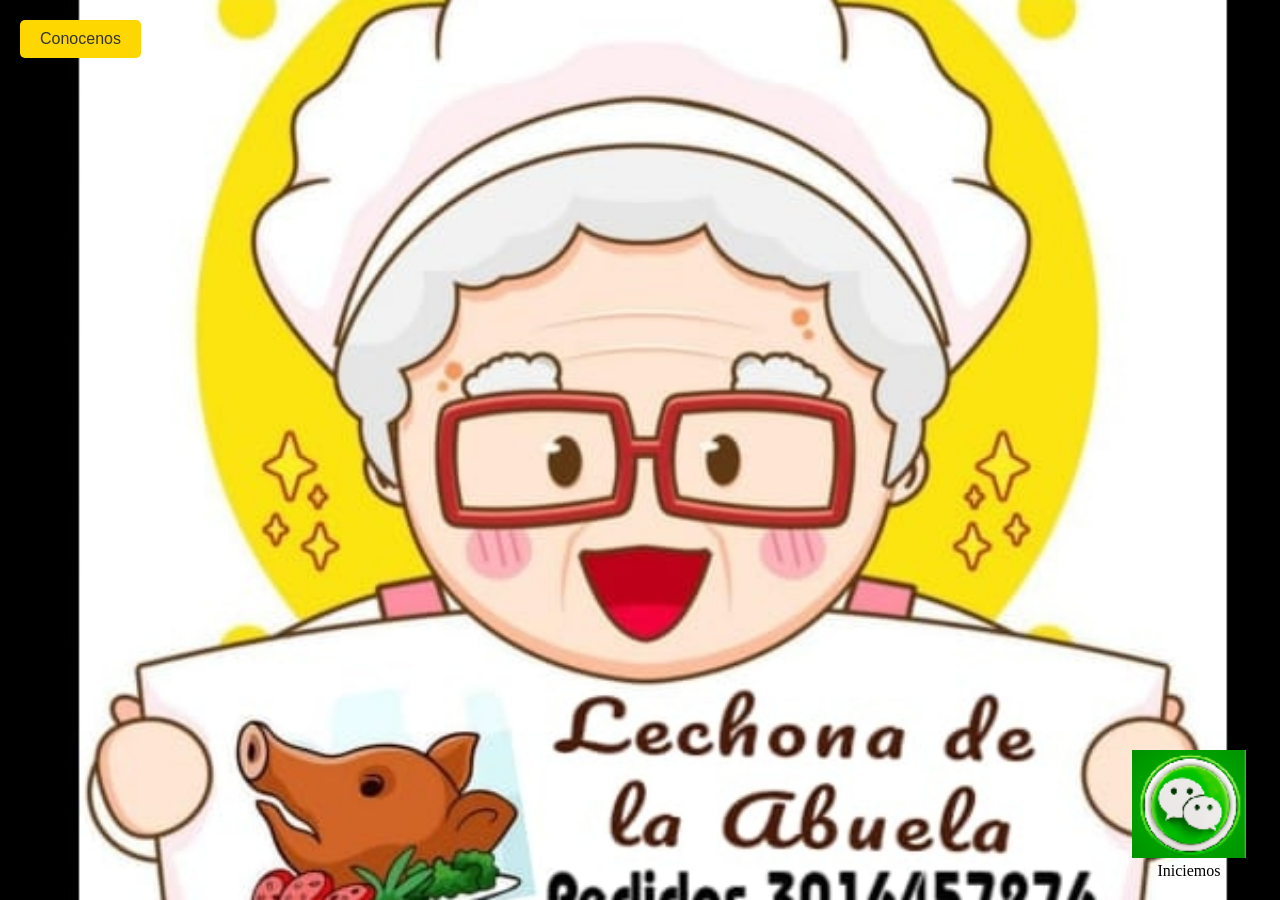
<file: index.html>
<!DOCTYPE html>
<html lang="en">
<head>
    <meta charset="UTF-8">
    <meta name="viewport" content="width=device-width, initial-scale=1.0">
    <title>LECHONERIA DE LA ABUELA</title>
    <link rel="stylesheet" href="style.css">
</head>
<body>
    <header>
        <div class="menu-container">
            <button onclick="toggleMenu()">Conocenos</button>
            <div id="menu" class="header-buttons" style="display: none; position: absolute; left: 0;">
                <br>

                <button onclick="redirectToPage('nosotros.html')">Sobre nosotros</button>
                <button onclick="redirectToPage('login.html')">Iniciar sesión</button>
            </div>
        </div>
    </header>
    <div class="imagen-container">
        <img id="background-image" src="logo.jfif" alt="Fondo de imagen">
    </div>


    <div class="chat-container">
        <div class="chat-header" onclick="toggleChat()">
            <img src="icono_chat.jpg" alt="Icono de chat">
            <p>ChatComic</p>
        </div>
        <div id="chat-box"></div>
        <input type="text" id="user-input" placeholder="Escribe un mensaje...">
        <br>
        <br>
        <button onclick="sendMessage()">Enviar</button>
    </div>
    <div class="chat-icon-container" onclick="toggleChat()">
        <img src="icono_chat.jpg" alt="Icono de chat">Iniciemos
    </div>

    <script src="script.js"></script> <!-- Coloca el script al final del cuerpo del HTML -->

</body>
</html>
</file>
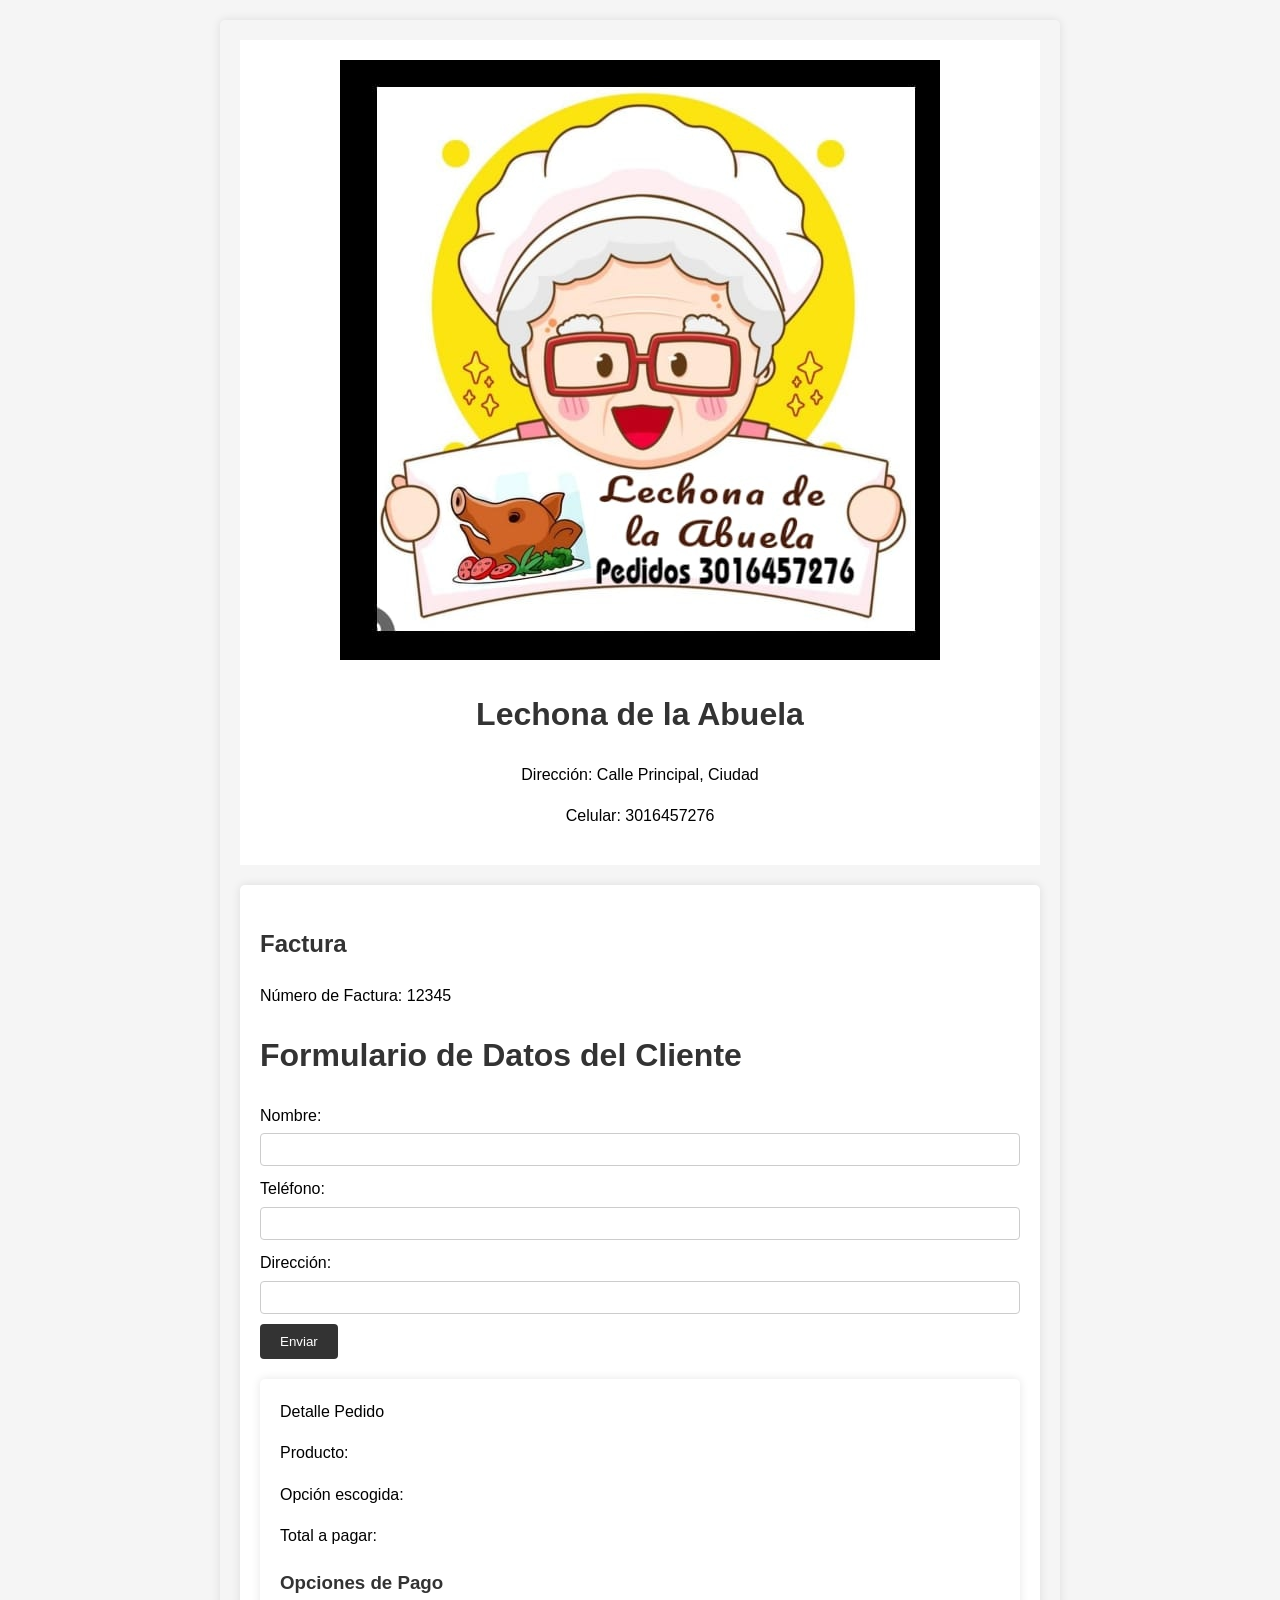
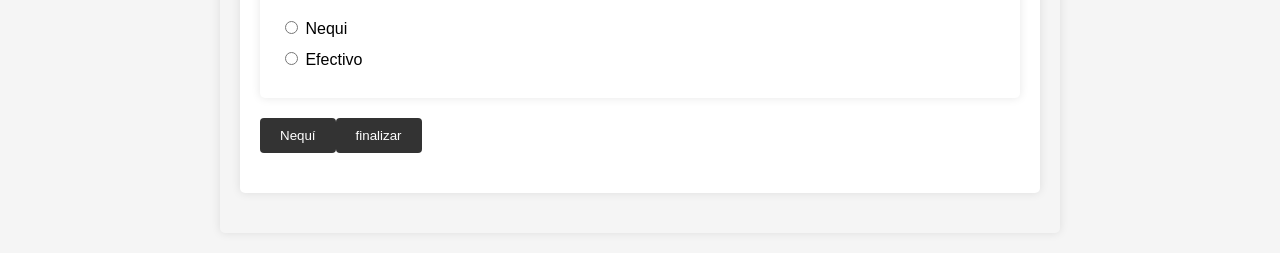
<file: facturados.html>
<!DOCTYPE html>
<html lang="es">
<head>
  <meta charset="UTF-8">
  <meta name="viewport" content="width=device-width, initial-scale=1.0">
  <title>Factura</title>
  <link rel="stylesheet" href="factura.css">
</head>
<body>
  <header>
    
    <img src="logo.jfif" alt="Logo de tu empresa">
    <h1>Lechona de la Abuela</h1>
    <p>Dirección: Calle Principal, Ciudad</p>
    <p>Celular: 3016457276</p>
  </header>
  <main>
    <h2>Factura</h2>
    <p>Número de Factura: <span id="invoice-number">12345</span></p>
    <h1>Formulario de Datos del Cliente</h1>
    <form id="customer-form">
      <label for="name">Nombre:</label>
      <input type="text" id="name" required>
      <label for="phone">Teléfono:</label>
      <input type="text" id="phone" required>
      <label for="address">Dirección:</label>
      <input type="text" id="address" required>
      <button type="submit">Enviar</button>
    </form>
    <table id="invoice-items">
     
 
  </main>
 
      <div id="payment-options">Detalle Pedido
        <p>Producto: <span id="product-name"></span></p>
        <p>Opción escogida: <span id="product-option"></span></p>
        <p>Total a pagar: <span id="product-price"></span></p>
        <h3>Opciones de Pago</h3>
        <label><input type="radio" name="payment" value="nequi"> Nequi</label>
        <label><input type="radio" name="payment" value="efectivo"> Efectivo</label>
        
      </div>
      <button id="confirm-button">Nequí</button>
      <button id="finalizar-button" >finalizar</button>
</div>
  <script src="factura.js"></script>
 
</body>
</html>
</file>
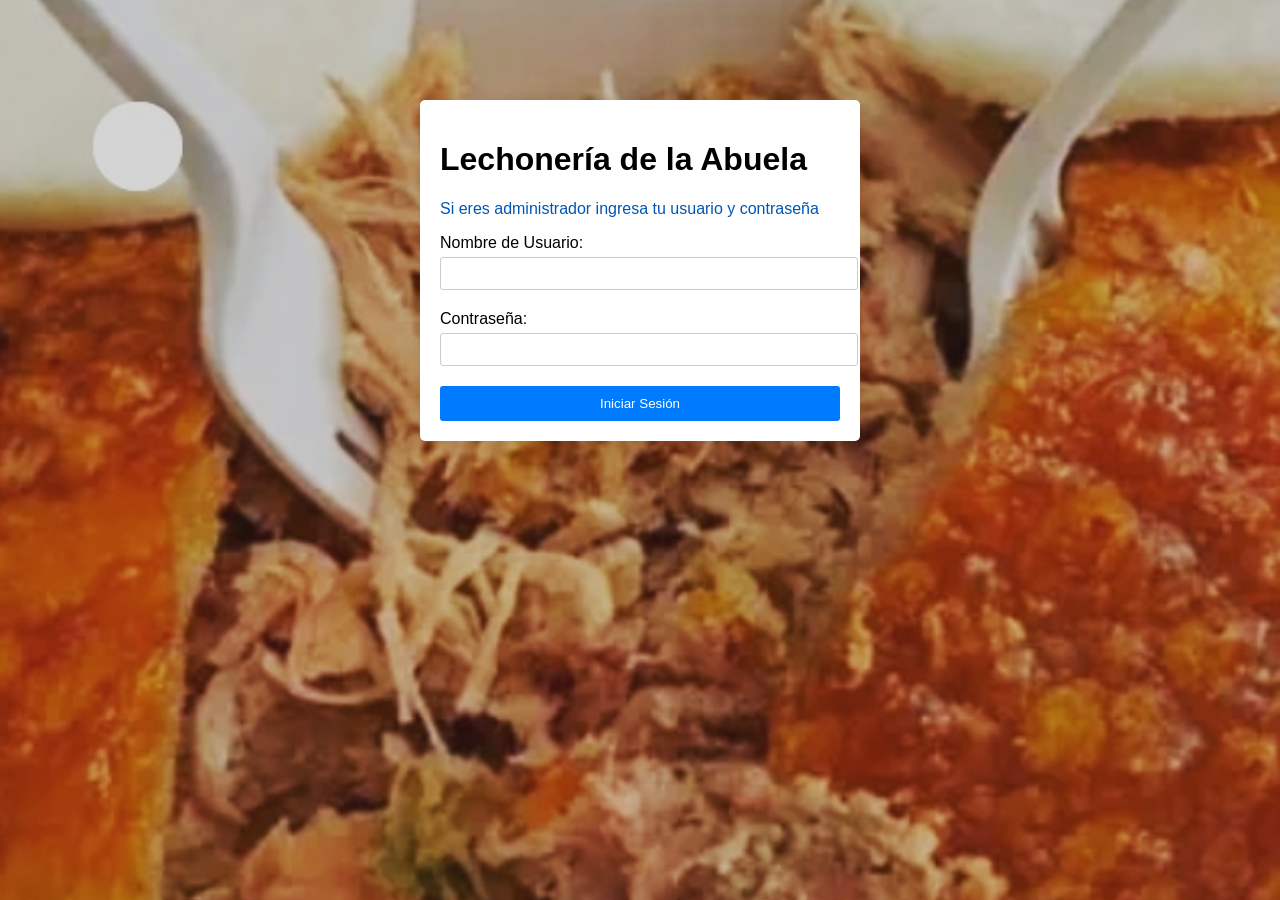
<file: login.html>
<!DOCTYPE html>
<html lang="en">
<head>
    <meta charset="UTF-8">
    <meta name="viewport" content="width=device-width, initial-scale=1.0">
    <title>Panel de Administración - Iniciar Sesión</title>
    <link rel="stylesheet" href="login.css">
</head>
<body>
    <header>
        <div class="imagen-container">
            <img id="background-image" src="Lechona.jfif" alt="Fondo de imagen">
        </div>
      </header>
    <div class="login-container">
        <h1>Lechonería de la Abuela</h1>
        <p>Si eres administrador ingresa tu usuario y contraseña</p>
        <form id="login-form">
            <div class="form-group">
                <label for="username">Nombre de Usuario:</label>
                <input type="text" id="username" name="username" required>
            </div>
            <div class="form-group">
                <label for="password">Contraseña:</label>
                <input type="password" id="password" name="password" required>
            </div>
            <button type="submit">Iniciar Sesión</button>
        </form>
    </div>
    <script src="login.js"></script>
</body>
</html>
</file>
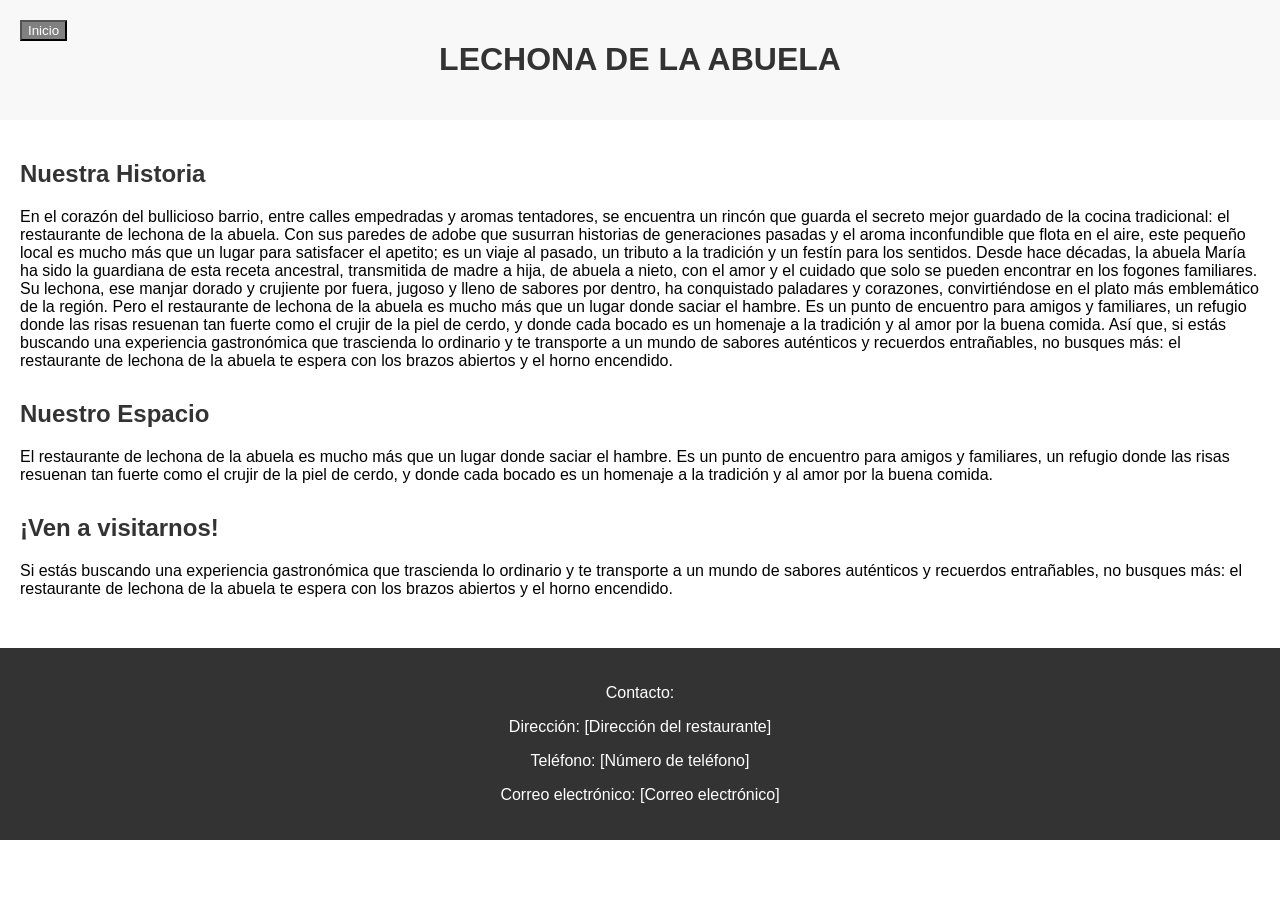
<file: nosotros.html>
<!DOCTYPE html>
<html lang="es">
<head>
    <meta charset="UTF-8">
    <meta name="viewport" content="width=device-width, initial-scale=1.0">
    <title>Sobre nosotros</title>
    <link rel="stylesheet" href="nosotros.css">
</head>
<body>
    <header>
        <h1>LECHONA DE LA ABUELA</h1>

        <div class="menu-container">
            <button onclick="toggleMenu()">Inicio</button>
            <div id="menu" class="header-buttons" style="display: none; position: absolute; left: 0;">
                <br>

                <button onclick="redirectToPage('index.html')">Inicio</button>
            </div>
        </div>
    
    </header>
    <main>
        <section id="historia">
            <h2>Nuestra Historia</h2>
            <p>
                En el corazón del bullicioso barrio, entre calles empedradas y aromas tentadores, se encuentra un rincón que guarda el secreto mejor guardado de la cocina tradicional: el restaurante de lechona de la abuela. Con sus paredes de adobe que susurran historias de generaciones pasadas y el aroma inconfundible que flota en el aire, este pequeño local es mucho más que un lugar para satisfacer el apetito; es un viaje al pasado, un tributo a la tradición y un festín para los sentidos.
                
                Desde hace décadas, la abuela María ha sido la guardiana de esta receta ancestral, transmitida de madre a hija, de abuela a nieto, con el amor y el cuidado que solo se pueden encontrar en los fogones familiares. Su lechona, ese manjar dorado y crujiente por fuera, jugoso y lleno de sabores por dentro, ha conquistado paladares y corazones, convirtiéndose en el plato más emblemático de la región.
                
                Pero el restaurante de lechona de la abuela es mucho más que un lugar donde saciar el hambre. Es un punto de encuentro para amigos y familiares, un refugio donde las risas resuenan tan fuerte como el crujir de la piel de cerdo, y donde cada bocado es un homenaje a la tradición y al amor por la buena comida. Así que, si estás buscando una experiencia gastronómica que trascienda lo ordinario y te transporte a un mundo de sabores auténticos y recuerdos entrañables, no busques más: el restaurante de lechona de la abuela te espera con los brazos abiertos y el horno encendido.</p>
        </section>
        <section id="espacio">
            <h2>Nuestro Espacio</h2>
            <p>El restaurante de lechona de la abuela es mucho más que un lugar donde saciar el hambre. Es un punto de encuentro para amigos y familiares, un refugio donde las risas resuenan tan fuerte como el crujir de la piel de cerdo, y donde cada bocado es un homenaje a la tradición y al amor por la buena comida.</p>
        </section>
        <section id="visitanos">
            <h2>¡Ven a visitarnos!</h2>
            <p>Si estás buscando una experiencia gastronómica que trascienda lo ordinario y te transporte a un mundo de sabores auténticos y recuerdos entrañables, no busques más: el restaurante de lechona de la abuela te espera con los brazos abiertos y el horno encendido.</p>
        </section>
    </main>
    <footer>
        <p>Contacto:</p>
        <p>Dirección: [Dirección del restaurante]</p>
        <p>Teléfono: [Número de teléfono]</p>
        <p>Correo electrónico: [Correo electrónico]</p>
    </footer>
    <script src="script.js"></script>
</body>
</html>
</file>
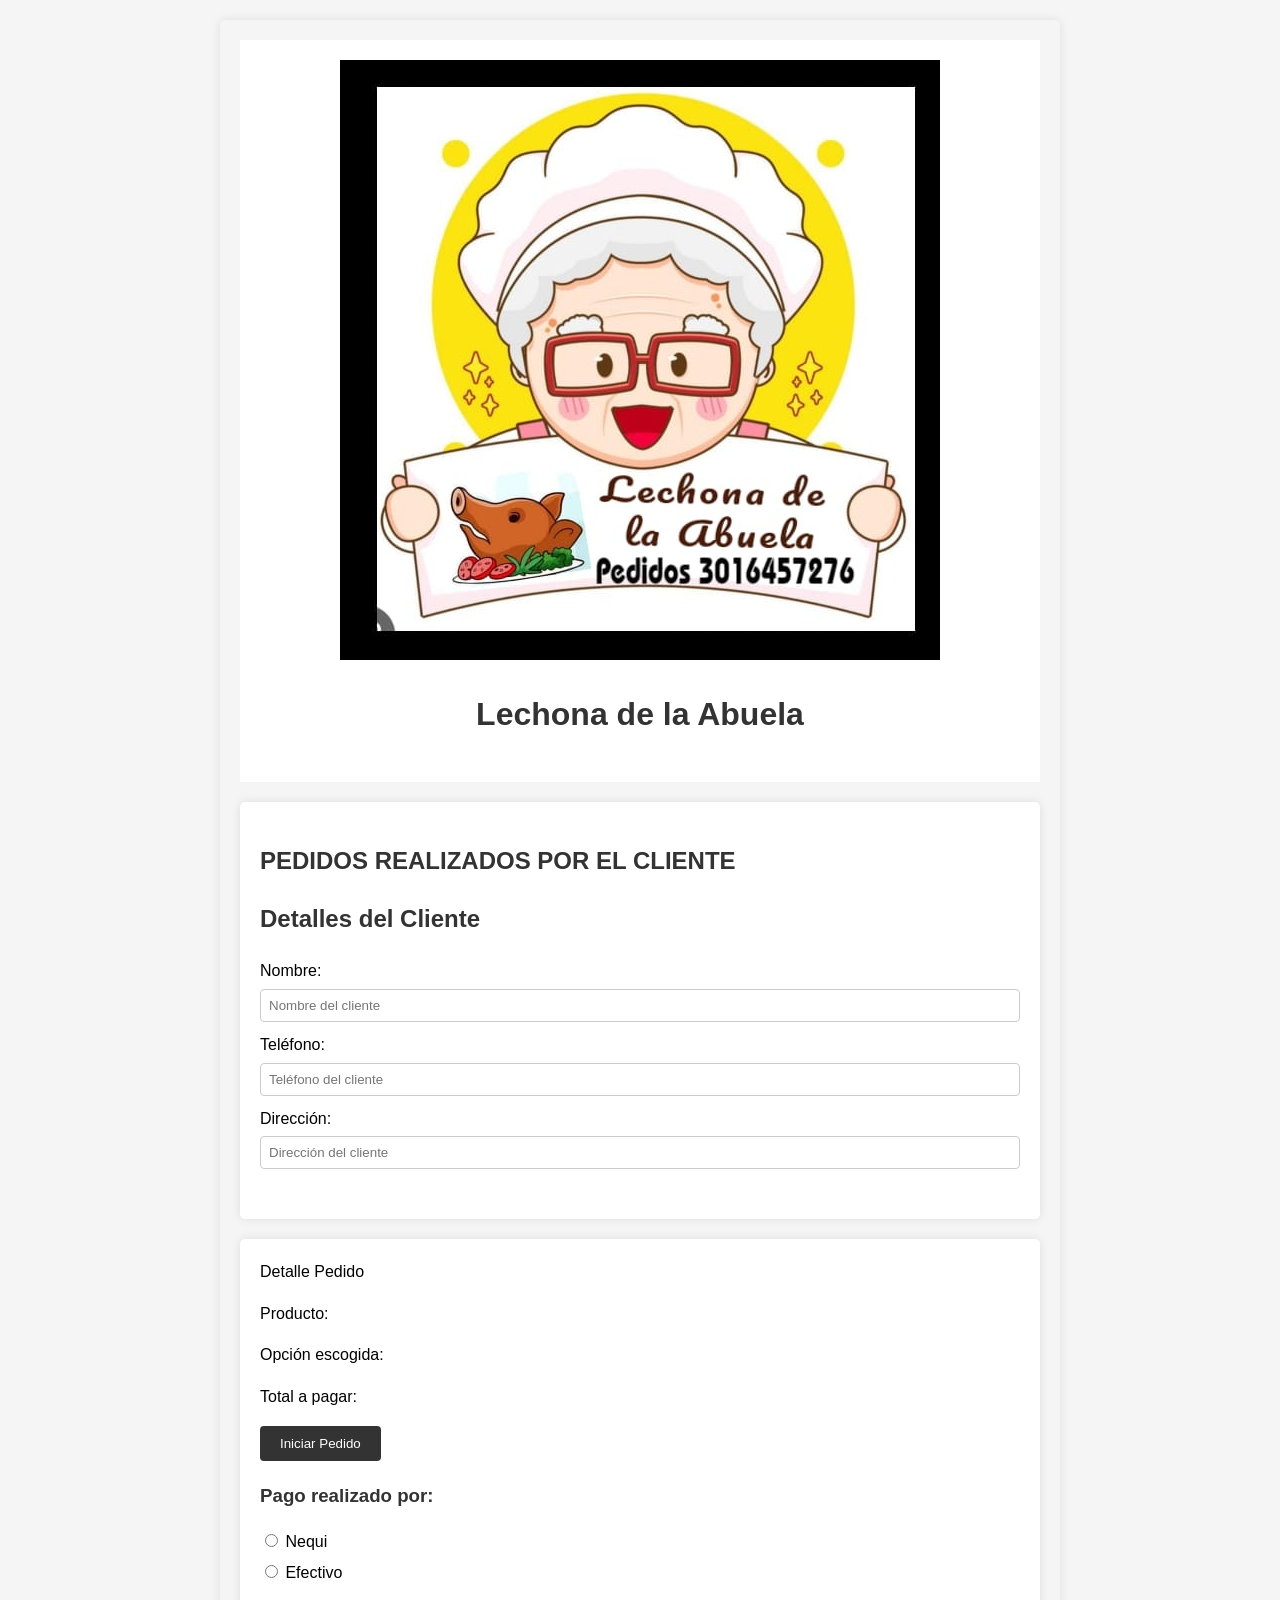
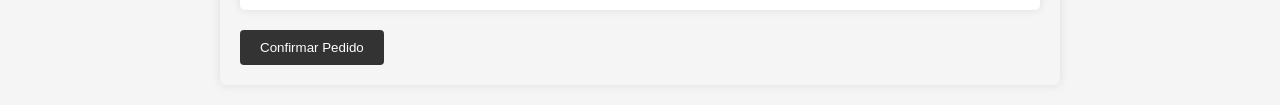
<file: pedidos.html>
<!DOCTYPE html>
<html lang="es">
<head>
  <meta charset="UTF-8">
  <meta name="viewport" content="width=device-width, initial-scale=1.0">
  <title>PEDIDOS</title>
  <link rel="stylesheet" href="pedidos.css">
</head>
<body>
  <header>
    <img src="logo.jfif" alt="Logo de tu empresa">
    <h1>Lechona de la Abuela</h1>
  </header>
  <main>
    <h2>PEDIDOS REALIZADOS POR EL CLIENTE</h2>
    <div id="customer-details">
      <h2>Detalles del Cliente</h2>
      <label for="customer-name">Nombre:</label>
      <input type="text" id="customer-name" placeholder="Nombre del cliente">
      <label for="customer-phone">Teléfono:</label>
      <input type="text" id="customer-phone" placeholder="Teléfono del cliente">
      <label for="customer-address">Dirección:</label>
      <input type="text" id="customer-address" placeholder="Dirección del cliente">
    </div>
    <table id="invoice-items">
      <!-- Aquí pueden ir las filas de la factura -->
    </table>

  </main>
  <div id="payment-options">Detalle Pedido
    <p>Producto: <span id="product-name"></span></p>
    <p>Opción escogida: <span id="product-option"></span></p>
    <p>Total a pagar: <span id="product-price"></span></p>
    <button id="start-button">Iniciar Pedido</button>
    <div id="status-containers" style="display: none;">
      <div class="status-container">
        <div class="oval gris" id="status-iniciado"></div>
        <p>Iniciado</p>
      </div>
      <div class="status-container">
        <div class="oval gris" id="status-en-proceso"></div>
        <p>En Proceso</p>
      </div>
      <div class="status-container">
        <div class="oval gris" id="status-finalizado"></div>
        <p>Finalizado</p>
      </div>
    </div>
    <div id="message"></div>
    <h3>Pago realizado por:</h3>
    <label><input type="radio" name="payment" value="nequi"> Nequi</label>
    <label><input type="radio" name="payment" value="efectivo"> Efectivo</label>
  </div>
  <button id="confirm-button">Confirmar Pedido</button>
  <script src="pedidos.js"></script>
</body>
</html>
</file>
<file: style.css>
.menu-container {
    position: absolute;
    top: 20px; /* Ajusta según sea necesario */
    left: 20px; /* Ajusta según sea necesario */
    z-index: 2;
}

.menu-container button {
    background-color: #FFD700; /* Amarillo */
    color: #333; /* Texto oscuro para mejor legibilidad */
    border: none;
    padding: 10px 20px;
    font-family: Montserrat, sans-serif; /* Fuente sans-serif */
    font-size: 16px;
    cursor: pointer;
    margin-bottom: 10px;
}

.menu-container .header-buttons button {
    background-color: #FFA500;
    }

body, html {
    height: 100%;
    margin: 0;
    display: flex;
    justify-content: center;
    align-items: center;
}

.header-buttons button {
    display: block;
    width: 100%;
    padding: 10px;
    margin-bottom: 5px;
    border: none;
    background-color: #f2f2f2;
    text-align: left;
    text-align: center;
}

.header-buttons button:hover {
    background-color: #ddd;
}


/* Estilos para el contenedor del icono y el texto */
.start-container {
    text-align: center;
}

.imagen-container {
    background-color: black;
    position: fixed;
    top: 0;
    left: 0;
    width: 100%;
    height: 100%;
    overflow: hidden;
    z-index: 1;
    animation: slideIn 0.5s ease forwards;
}

#background-image {
    position: absolute;
    top: 0;
    left: 0;
    width: 100%;
    height: 100%;
    object-fit: cover; /* Para asegurarse de que la imagen cubra todo el contenedor */
    
}

.chat-container {
    
    max-width: 300px;
    max-height: 80%; /* Altura máxima del contenedor */
    margin-top: auto; /* Ajusta según sea necesario */
    margin-right: 20px; /* Margen desde el borde derecho */
    overflow-y: auto; /* Habilita el desplazamiento vertical si el contenido es demasiado grande */
    padding: 20px;
    border: 1px solid #ccc;
    border-radius: 5px;
    background-color: rgba(0, 0, 0, 0.5);
    color: black;
    position: fixed;
    display: none; /* Oculta el contenedor del chat por defecto */
    right: 20px; /* Ajusta el valor según sea necesario */
    transform: translateY(-50%);
    animation: slideIn 0.5s ease forwards;
    z-index: 3;
}

/* Alineación del texto a la derecha */
.chat-container p {
    text-align: right;
    display: none;
}
/* Estilos para el ícono del chat */
.chat-icon-container {
    position: fixed;
    bottom: 20px;
    right: 20px;
    cursor: pointer;
    z-index: 4; /* Asegura que el ícono esté por encima de otros elementos */
    text-align: center;
}

.chat-icon-container img {
    width: 50px; /* Tamaño del ícono */
    height: auto;
}

#chat-box {
    height: 200px;
    overflow-y: auto;
    margin-bottom: 10px;
    border: 1px solid #ccc;
    padding: 10px;
    background-color: #f2f2f2; /* Fondo gris claro */
}

#user-input {
    width: calc(100% - 60px);
    padding: 5px;
    margin-right: 5px;
    border-radius: 3px;
    border: 1px solid #ccc;
}

button {
    padding: 5px 10px;
    background-color: #FFA500;
    color: #fff;
    border: 1px solid #FF5733; /* Borde rojo */
    border-radius: 5px;
    cursor: pointer;
}

.product {
    margin-bottom: 50px;
    cursor: pointer;
}

.product img {
    width: 50px;
    height: auto;
    margin-right: 10px;
}

button:hover {
    background-color: #FFA500; /* Amarillo más claro al pasar el mouse */
}

.ingredients {
    display: none;
}

.ingredients p {
    margin-top: 5px;
}

/* Agrega estilos para el icono del chat */

    

.chat-icon-container img {
    width: 80%;
    height: auto;
}

.selected {
    background-color: #FFA500; /* Cambiar color de fondo cuando se seleccione */
    color: white; /* Cambiar color del texto para que sea legible */
}





/* Estilos para dispositivos móviles */
@media only screen and (max-width: 600px) {
    .chat-container {
        max-width: 90%;
    }

    #user-input {
        width: calc(100% - 70px);
    }
}
/* Animación al enviar un mensaje */
.message {
    animation: fadeIn 0.5s ease forwards;
}

@keyframes fadeIn {
    from {
        opacity: 0;
        transform: translateY(20px);
    }
    to {
        opacity: 1;
        transform: translateY(0);
    }
}
@keyframes slideIn {
    from {
        transform: translateY(-100%);
    }
    to {
        transform: translateY(0);
    }
}
.header-buttons {
    display: none; /* Oculta los botones del menú por defecto */
    position: absolute;
    top: 100%; /* Coloca los botones del menú debajo del botón "Quienes somos" */
    left: 0;


    border-top: none; /* Elimina el borde superior para evitar duplicación */
    z-index: 999; /* Ajusta el valor z-index para asegurar que esté por encima de otros elementos */
}

.menu-container:hover .header-buttons {
    display: block; /* Muestra los botones del menú cuando se pasa el mouse sobre el contenedor */
}

/* Estilos para dispositivos móviles */
@media only screen and (max-width: 600px) {
    /* Estilos para dispositivos con ancho de pantalla de hasta 600px */
}

/* Estilos para tabletas */
@media only screen and (min-width: 601px) and (max-width: 1024px) {
    /* Estilos para tabletas con ancho de pantalla entre 601px y 1024px */
}

/* Estilos para computadoras de escritorio */
@media only screen and (min-width: 1025px) {
    /* Estilos para dispositivos con ancho de pantalla mayor a 1024px */
}
img, video {
    max-width: 100%;
    height: auto;
}
</file>
<file: factura.css>
body {
  max-width: 800px;
  margin: 20px auto;
  padding: 20px;
  background-color: #f5f5f5;
  border-radius: 5px;
  box-shadow: 0 0 10px rgba(0, 0, 0, 0.1);
  line-height: 1.6;
  font-family: Arial, sans-serif;
}

.container {
  max-width: 800px;
  margin: 0 auto;
  padding: 20px;
  background-color: #fff;
  border-radius: 5px;
  box-shadow: 0 0 10px rgba(0, 0, 0, 0.1);
}
  
  header {
    background-color: white;
    color: black;
    text-align: center;
    padding: 20px 0;
    text-align: center;
  }
  
  h1, h2, h3 {
    color: #333;
  }
  
  main {
    max-width: 800px;
    margin: 20px auto;
    padding: 20px;
    background-color: #fff;
    border-radius: 5px;
    box-shadow: 0 0 10px rgba(0, 0, 0, 0.1);
  }
  
  h2 {
    margin-top: 20px;
  }
  
  label {
    display: block;
    margin-bottom: 5px;
  }
  
  input[type="text"] {
    width: 100%;
    padding: 8px;
    margin-bottom: 10px;
    border: 1px solid #ccc;
    border-radius: 4px;
    box-sizing: border-box;
    color: #555;
  }
  
  table {
    width: 100%;
    border-collapse: collapse;
    margin-bottom: 20px;
  }
  
  table th, table td {
    padding: 8px;
    border-bottom: 1px solid #ddd;
    text-align: left;
  }
  
  #payment-options {
    margin-bottom: 20px;
    max-width: 800px;
    margin: 20px auto;
    padding: 20px;
    background-color: #fff;
    border-radius: 5px;
    box-shadow: 0 0 10px rgba(0, 0, 0, 0.1);
  }
  
  button {
    padding: 10px 20px;
    background-color: #333;
    color: #fff;
    border: none;
    border-radius: 4px;
    cursor: pointer;
  }
  
  button:hover {
    background-color: #555;
  }
  
  @media screen and (max-width: 768px) {
    .container {
      padding: 10px;
    }
  
    header {
      padding: 10px 0;
    }
  
    input[type="text"] {
      width: calc(100% - 20px);
      /* Resta 20px para tener en cuenta el relleno */
    }
  
    /* Agrega más estilos específicos para dispositivos móviles y tablets aquí */
  }
  
  /* Media query para dispositivos con una anchura máxima de 480px (teléfonos móviles en orientación vertical) */
  @media screen and (max-width: 480px) {
    .container {
      padding: 5px;
    }
  
    header {
      padding: 5px 0;
    }
  
    input[type="text"] {
      width: calc(100% - 10px);
      /* Resta 10px para tener en cuenta el relleno */
    }
  
    /* Agrega más estilos específicos para teléfonos móviles aquí */
  }
</file>
<file: login.css>
body {
    font-family: Arial, sans-serif;
    margin: 0;
    padding: 0;
    background-color: #f2f2f2;
}
.imagen-container {
    background-color: black;
    position: fixed;
    top: 0;
    left: 0;
    width: 100%;
    height: 100%;
    overflow: hidden;
    z-index: -1;
}

#background-image {
    position: absolute;
    top: 0;
    left: 0;
    width: 100%;
    height: 100%;
    object-fit: cover; /* Para asegurarse de que la imagen cubra todo el contenedor */
    opacity: 0.9; /* Opacidad del 60% para la imagen */
}
.login-container {
    max-width: 400px;
    margin: 100px auto;
    padding: 20px;
    background-color: #fff;
    border-radius: 5px;
    box-shadow: 0 0 10px rgba(0, 0, 0, 0.1);
}
.img-login-container {
    max-width: 400px;
    margin: 100px auto;
    padding: 20px;
    background-color: #fff;
    border-radius: 5px;
    box-shadow: 0 0 10px rgba(0, 0, 0, 0.1);
}

.form-group {
    margin-bottom: 20px;
}

label {
    display: block;
    margin-bottom: 5px;
}

input[type="text"],
input[type="password"] {
    width: 100%;
    padding: 8px;
    border: 1px solid #ccc;
    border-radius: 3px;
}

button {
    width: 100%;
    padding: 10px;
    background-color: #007bff;
    color: #fff;
    border: none;
    border-radius: 3px;
    cursor: pointer;
}

button:hover {
    background-color: #0056b3;
}
p {
    color: #0056b3;
}
</file>
<file: nosotros.css>
body {
    font-family: Arial, sans-serif;
    margin: 0;
    padding: 0;
}

.header-buttons button {
    display: block;
    width: 100%;
    padding: 10px;
    margin-bottom: 5px;
    border: none;
    background-color: #f2f2f2;
    text-align: left;
    text-align: center;
}

.header-buttons button {
    display: block;
    width: 100%;
    padding: 10px;
    margin-bottom: 5px;
    border: none;
    background-color: #f2f2f2;
    text-align: left;
    text-align: center;
}

.header-buttons button:hover {
    background-color: #ddd;
}
.menu-container {
    position: absolute;
    top: 20px; /* Ajusta según sea necesario */
    left: 20px; /* Ajusta según sea necesario */
    z-index: 2;
}

.menu-container button {
background-color: grey;
color: white;
}

.menu-container .header-buttons button {
    background-color: grey;
    color: white;
    }

.header-buttons button:hover {
    background-color: #ddd;
}

header {
    background-color: #f8f8f8;
    padding: 20px;
    text-align: center;
}


main {
    padding: 20px;
}

section {
    margin-bottom: 30px;
}

h1 {
    color: #333;
}

h2 {
    color: #333;
}

footer {
    background-color: #333;
    color: #fff;
    text-align: center;
    padding: 20px;
}
</file>
<file: pedidos.css>
body {
    max-width: 800px;
    margin: 20px auto;
    padding: 20px;
    background-color: #f5f5f5;
    border-radius: 5px;
    box-shadow: 0 0 10px rgba(0, 0, 0, 0.1);
    line-height: 1.6;
    font-family: Arial, sans-serif;
  }
  
  .container {
    max-width: 800px;
    margin: 0 auto;
    padding: 20px;
    background-color: #fff;
    border-radius: 5px;
    box-shadow: 0 0 10px rgba(0, 0, 0, 0.1);
  }
    
    header {
      background-color: white;
      color: black;
      text-align: center;
      padding: 20px 0;
      text-align: center;
    }
    
    h1, h2, h3 {
      color: #333;
    }
    
    main {
      max-width: 800px;
      margin: 20px auto;
      padding: 20px;
      background-color: #fff;
      border-radius: 5px;
      box-shadow: 0 0 10px rgba(0, 0, 0, 0.1);
    }
    
    h2 {
      margin-top: 20px;
    }
    
    label {
      display: block;
      margin-bottom: 5px;
    }
    
    input[type="text"] {
      width: 100%;
      padding: 8px;
      margin-bottom: 10px;
      border: 1px solid #ccc;
      border-radius: 4px;
      box-sizing: border-box;
      color: #555;
    }
    
    table {
      width: 100%;
      border-collapse: collapse;
      margin-bottom: 20px;
    }
    
    table th, table td {
      padding: 8px;
      border-bottom: 1px solid #ddd;
      text-align: left;
    }
    
    #payment-options {
      margin-bottom: 20px;
      max-width: 800px;
      margin: 20px auto;
      padding: 20px;
      background-color: #fff;
      border-radius: 5px;
      box-shadow: 0 0 10px rgba(0, 0, 0, 0.1);
    }
    
    button {
      padding: 10px 20px;
      background-color: #333;
      color: #fff;
      border: none;
      border-radius: 4px;
      cursor: pointer;
    }
    
    button:hover {
      background-color: #555;
    }
    
    @media screen and (max-width: 768px) {
      .container {
        padding: 10px;
      }
    
      header {
        padding: 10px 0;
      }
    
      input[type="text"] {
        width: calc(100% - 20px);
        /* Resta 20px para tener en cuenta el relleno */
      }
    
      /* Agrega más estilos específicos para dispositivos móviles y tablets aquí */
    }
    
    /* Media query para dispositivos con una anchura máxima de 480px (teléfonos móviles en orientación vertical) */
    @media screen and (max-width: 480px) {
      .container {
        padding: 5px;
      }
    
      header {
        padding: 5px 0;
      }
    
      input[type="text"] {
        width: calc(100% - 10px);
        /* Resta 10px para tener en cuenta el relleno */
      }
    
      /* Agrega más estilos específicos para teléfonos móviles aquí */
    }
    .status-container {
      display: inline-block;
      text-align: center;
      margin: 10px;
    }
    .gris {
      background-color: gray;
    }
    
    .oval {
      width: 50px;
      height: 20px;
      border-radius: 10px;
    }
    
    .rojo {
      background-color: red;
    }
    
    .amarillo {
      background-color: yellow;
    }
    
    .verde {
      background-color: green;
    }
    
    
    #message {
      margin-top: 20px;
    }
    #start-button {
      padding: 10px 20px;
      background-color: #333;
      color: #fff;
      border: none;
      border-radius: 4px;
      cursor: pointer;
    }
    
    #start-button.clicked {
      background-color: #555;
    }
</file>
